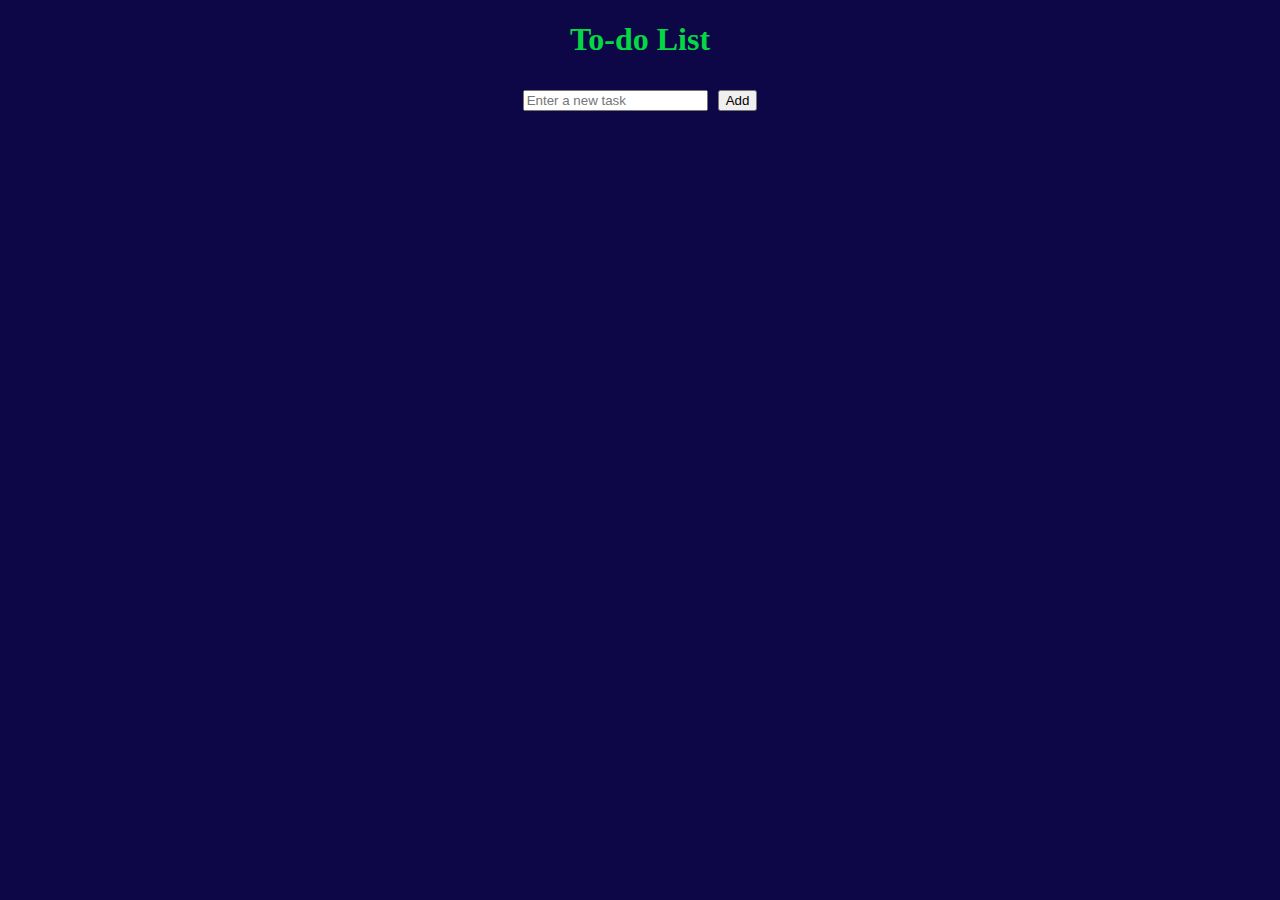
<file: Homework-JS/index.html>
<!DOCTYPE html>
<html lang="en">
  <head>
    <meta charset="UTF-8" />
    <meta http-equiv="X-UA-Compatible" content="IE=edge" />
    <meta name="viewport" content="width=device-width, initial-scale=1.0" />
    <title>To-do List</title>
    <link rel="stylesheet" href="./main.css" />
  </head>
  <body>
    <div id="box1">
      <h1>To-do List</h1>
      <br />
    </div>
    <div id="box2">
      <input type="text" id="newTask" placeholder="Enter a new task" />
      <button onclick="addTask()">Add</button>
    </div>
    <ol id="taskList"></ol>
    <script src="./main.js"></script>
  </body>
</html>
</file>
<file: Homework-JS/main.css>
body {
  display: flex;
  flex-direction: column;
  align-items: center;
  justify-content: flex-start;
  height: 100px;
  margin: 0;
  padding: 0;
  background-color: rgb(14, 7, 71);
  color: rgb(4, 216, 68);
}

#box1,
#box2 {
  display: flex;
  flex-direction: row;
  align-items: center;
  color: rgb(4, 216, 68);
}

#box2 {
  margin-top: 10px;
}

#taskList {
  margin-right: 180px;
  color: rgb(4, 216, 68);
}

input[type="text"] {
  margin-right: 10px;
}
</file>
